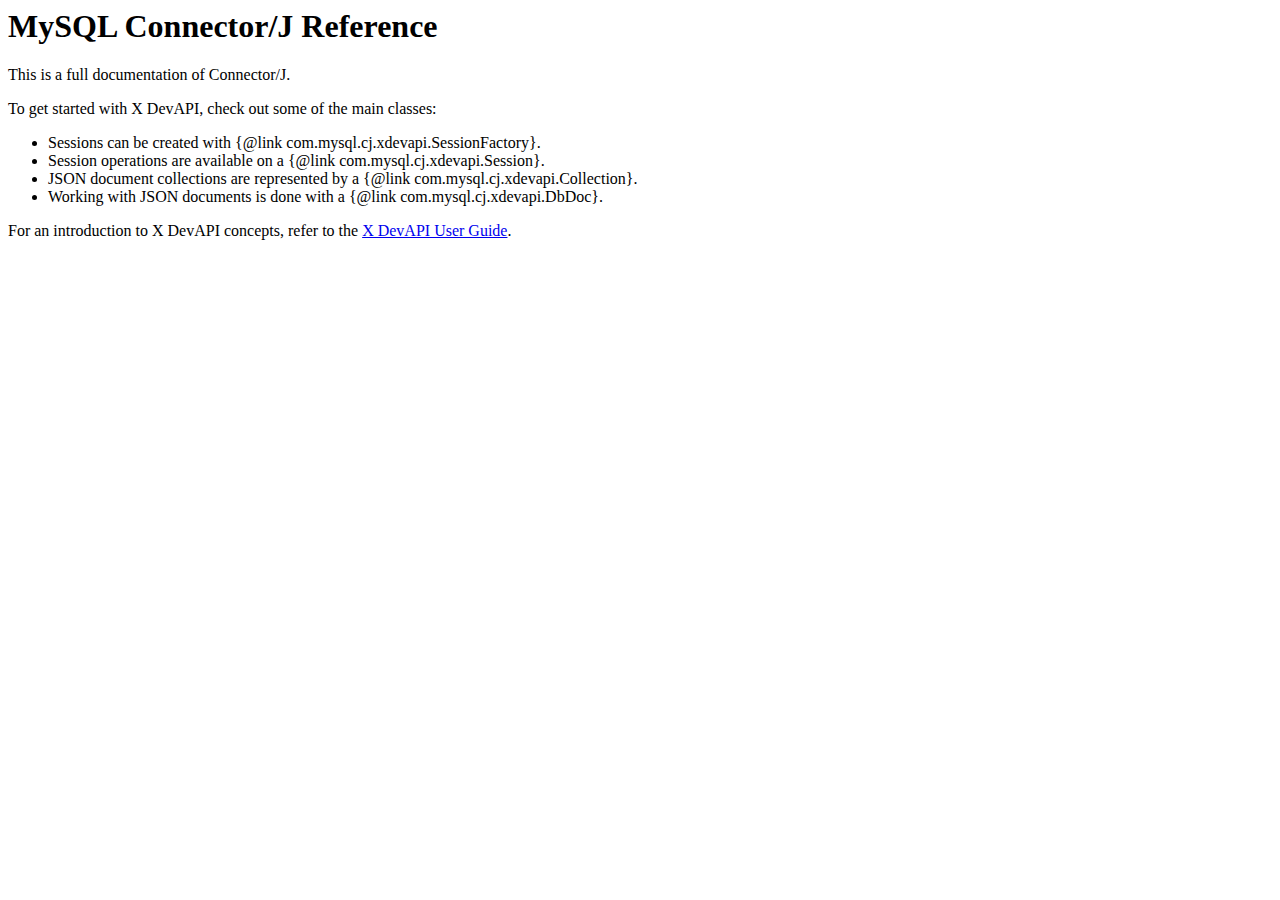
<file: lib/mysql-connector-java-8.0/mysql-connector-java-8.0/src/main/doc/connector-j-overview.html>
<body>
  <h1>MySQL Connector/J Reference</h1>
  <p/>
  
  This is a full documentation of Connector/J.

  <p/>
  To get started with X DevAPI, check out some of the main classes:
  
  <ul>
    <li>Sessions can be created with {@link com.mysql.cj.xdevapi.SessionFactory}.</li>
    <li>Session operations are available on a {@link com.mysql.cj.xdevapi.Session}.</li>
    <li>JSON document collections are represented by a {@link com.mysql.cj.xdevapi.Collection}.</li>
    <li>Working with JSON documents is done with a {@link com.mysql.cj.xdevapi.DbDoc}.</li>
  </ul>

  For an introduction to X DevAPI concepts, refer to the <a href="http://dev.mysql.com/doc/x-devapi-userguide/en/index.html">X DevAPI User Guide</a>.
</body>
</file>
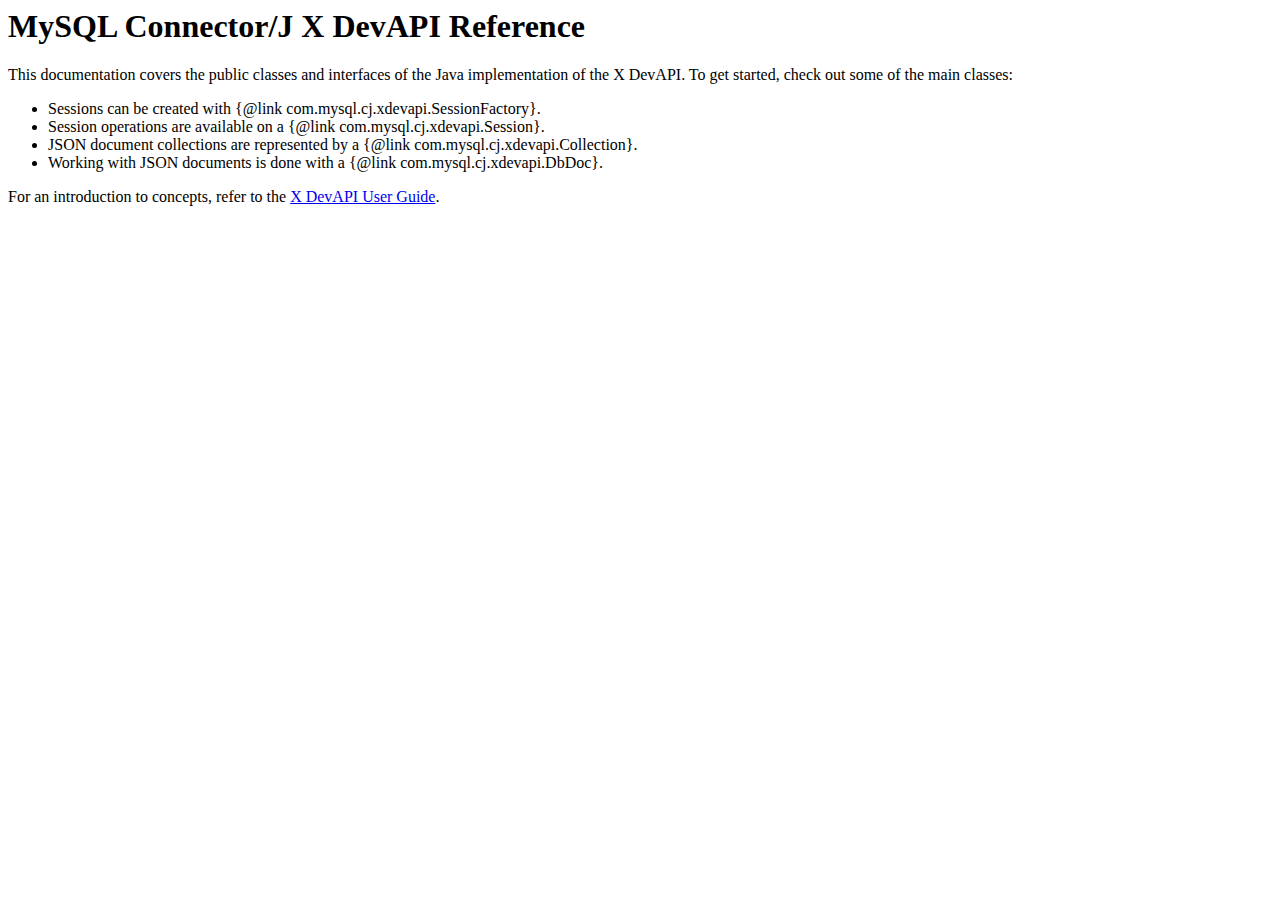
<file: lib/mysql-connector-java-8.0/mysql-connector-java-8.0/src/main/doc/mysqlx-overview.html>
<body>
  <h1>MySQL Connector/J X DevAPI Reference</h1>
  <p/>
  
  This documentation covers the public classes and interfaces of the Java implementation of the X DevAPI. To get started, check out some of the main classes:
  
  <ul>
    <li>Sessions can be created with {@link com.mysql.cj.xdevapi.SessionFactory}.</li>
    <li>Session operations are available on a {@link com.mysql.cj.xdevapi.Session}.</li>
    <li>JSON document collections are represented by a {@link com.mysql.cj.xdevapi.Collection}.</li>
    <li>Working with JSON documents is done with a {@link com.mysql.cj.xdevapi.DbDoc}.</li>
  </ul>

  For an introduction to concepts, refer to the <a href="http://dev.mysql.com/doc/x-devapi-userguide/en/index.html" target="_blank">X DevAPI User Guide</a>.
</body>
</file>
